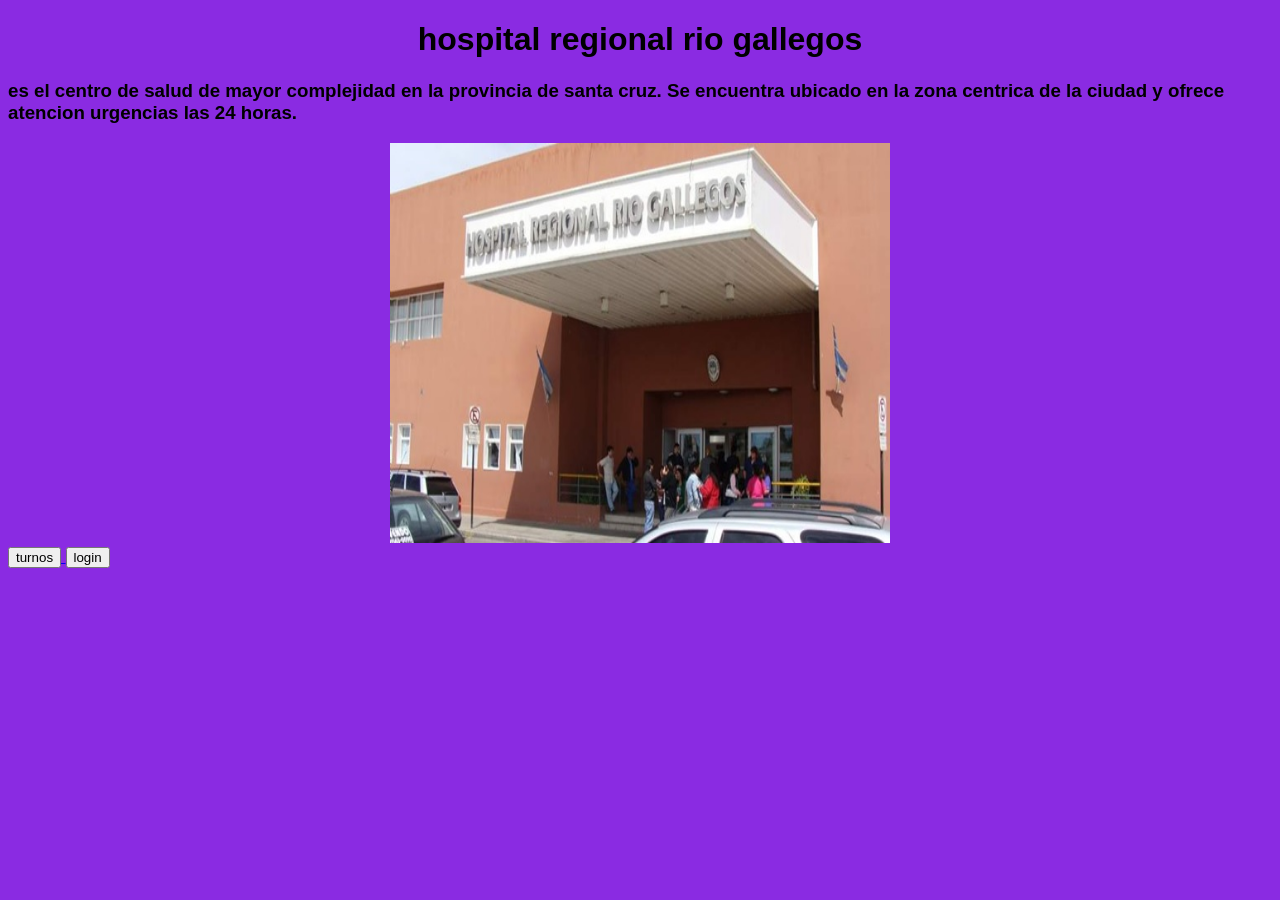
<file: index.html>
<!DOCTYPE html>
<meta charset="UTF-8">
<html lang="es">
    <head>
        <meta name="viewport" content="width=device-width, initial-scale=1.0">
        <title>HOSPITAL REGIONAL RIO GALLEGOS - PAGINA PRINCIPAL</title>
        <link rel="stylesheet" href="style.css">
    </head>
    <body>
        <form>
        <h1>
            <center>
                hospital regional rio gallegos
            </center>
        </h1>
        <h3>
            es el centro de salud de mayor complejidad en la provincia de santa cruz. Se encuentra ubicado en la zona centrica de la ciudad y ofrece atencion urgencias las 24 horas.
        </h3>
        <center>
            <img src="hospital.jpg" alt="">
        </center>
         <a href="../proyecto final 2/html/turnos.html">
            <button type="button" onclick="turnos()">turnos</button>
        </a>
        
        <a href="../proyecto final 2/html/login.html">
            <button type="button" onclick="login()">login</button>
        </a>
    </form>  
    </body>
</html>
</file>
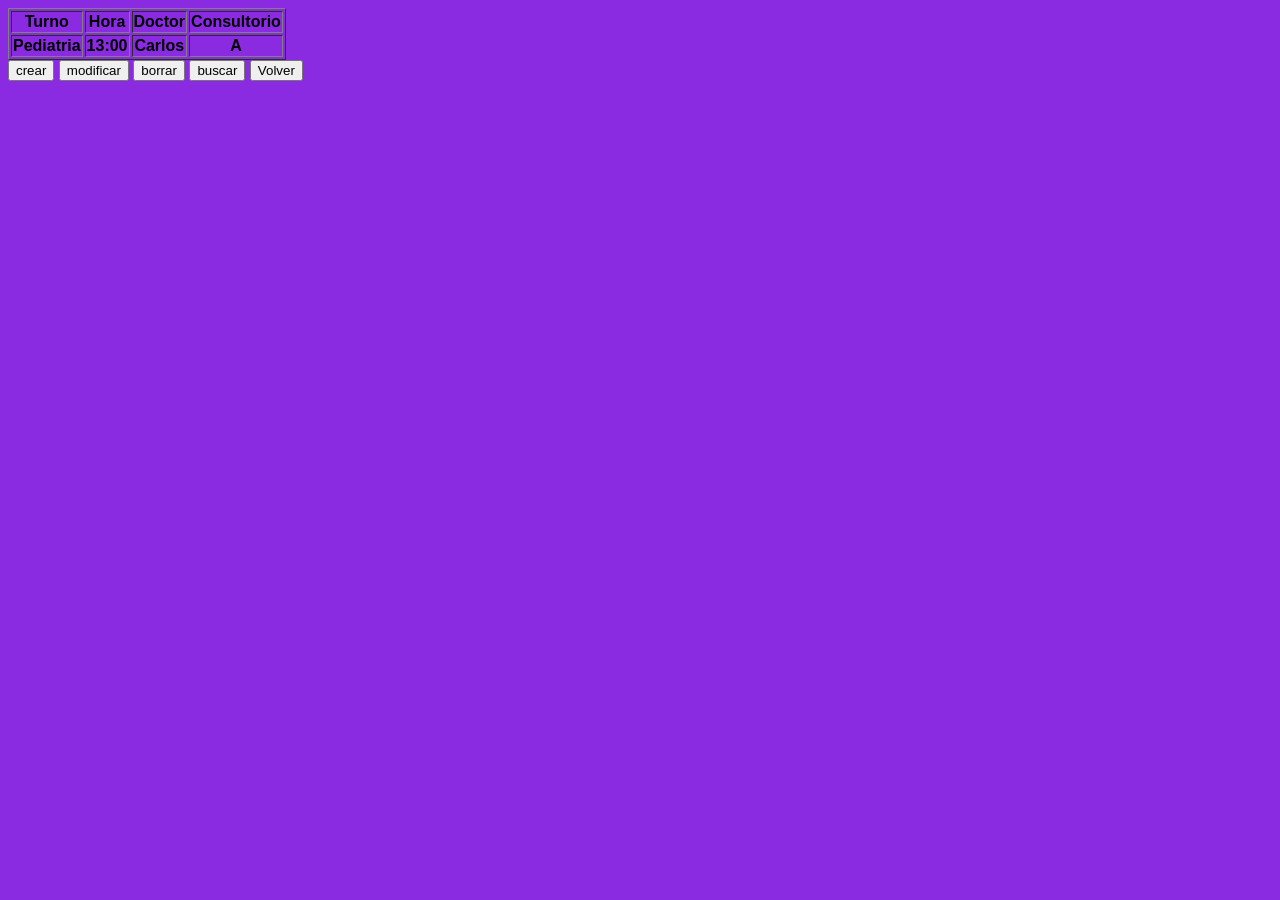
<file: html/gestionturnos.html>
<!DOCTYPE html>
<meta charset="UTF-8">
<html lang="es">

<head>
    <meta charset="UTF-8">
    <meta name="viewport" content="width=device-width, initial-scale=1.0">
    <title>Sistema de gestion</title>
    <link rel="stylesheet" href="../styles/gestionturnos.css">
</head>

<body>
    <table border="1px">
        <tr>
            <th>Turno</th>
            <th>Hora</th>
            <th>Doctor</th>
            <th>Consultorio</th>
        </tr>
        <tr>
            <th>Pediatria</th>
            <th>13:00</th>
            <th>Carlos</th>
            <th>A</th>
        </tr>   
    </table>
    <button type="button" onclick="crear()">crear</button>
    <button type="button" onclick="modificar()">modificar</button>
    <button type="button" onclick="borrar()">borrar</button>
    <button type="button" onclick="buscar()">buscar</button>
     <a href="../index.html">
        <button type="input" onclick="volver()">Volver</button>
    </a>
</body>
</html>
</file>
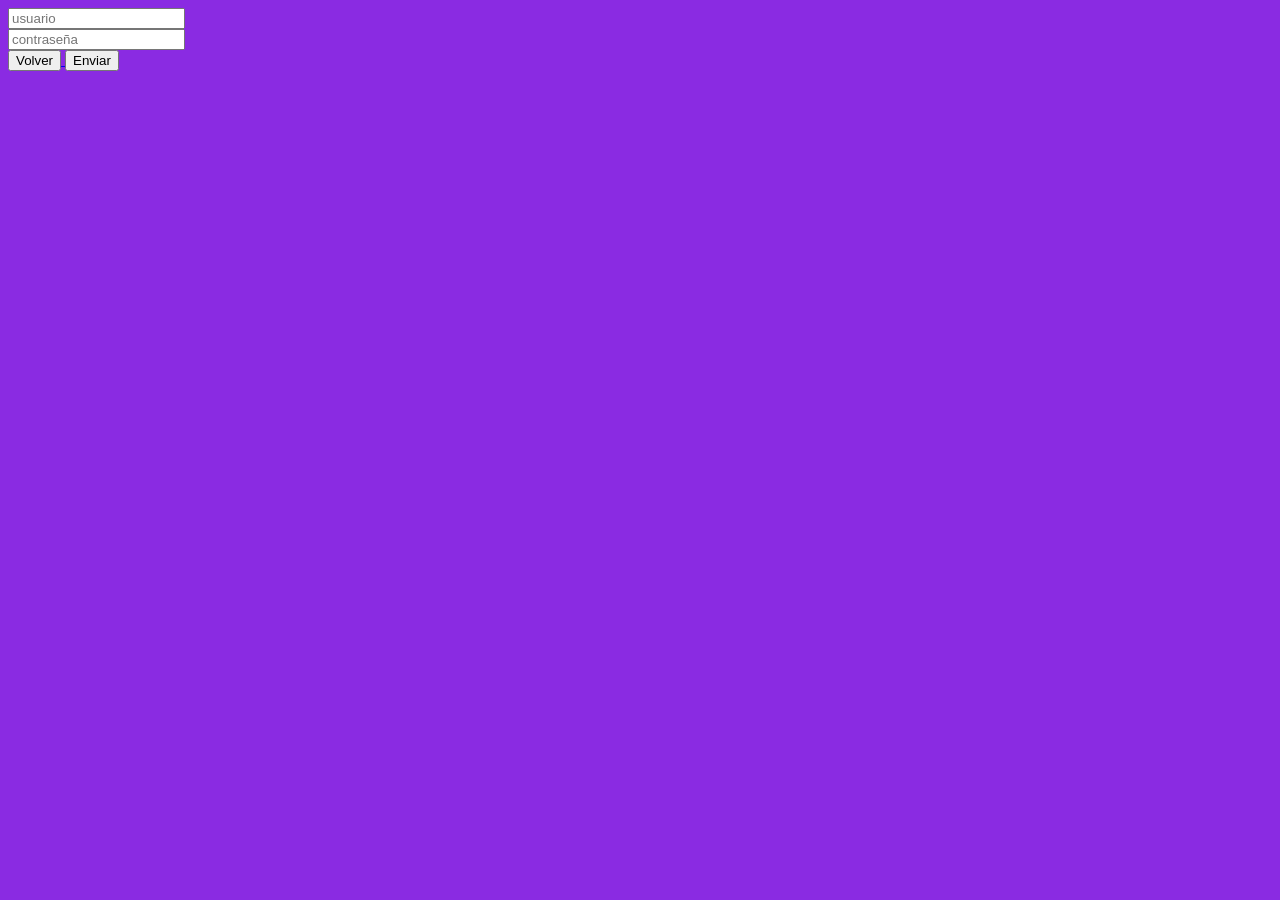
<file: html/login.html>
<!DOCTYPE html>
<meta charset="UTF-8">
<html lang="es">

<head>
    <meta name="viewport" content="width=device-width, initial-scale=1.0">
    <title>login</title>
    <link rel="stylesheet" href="../styles/login.css">
</head>
<body>
    <form>
        <input type="text" placeholder="usuario"></input></br>
        <input type="password" placeholder="contraseña"></input></br>  
    </form>

    <a href="../index.html">
        <button type="input" onclick="volver()">Volver</button>
    </a>
    

    <a href="../html/gestionturnos.html">
        <button type="button" onclick="enviar()">Enviar</button>
    </a>    
</body>
</html>
</file>
<file: style.css>
body {
    background-color: blueviolet;
    font-family: Verdana, Geneva, Tahoma, sans-serif;
}

img {
    height: 400px;
    width: 500px;
}
</file>
<file: styles/gestionturnos.css>
body{
    background-color: blueviolet;
    font-family: Verdana, Geneva, Tahoma, sans-serif;
}
</file>
<file: styles/login.css>
body{
    background-color: blueviolet;
}
</file>
